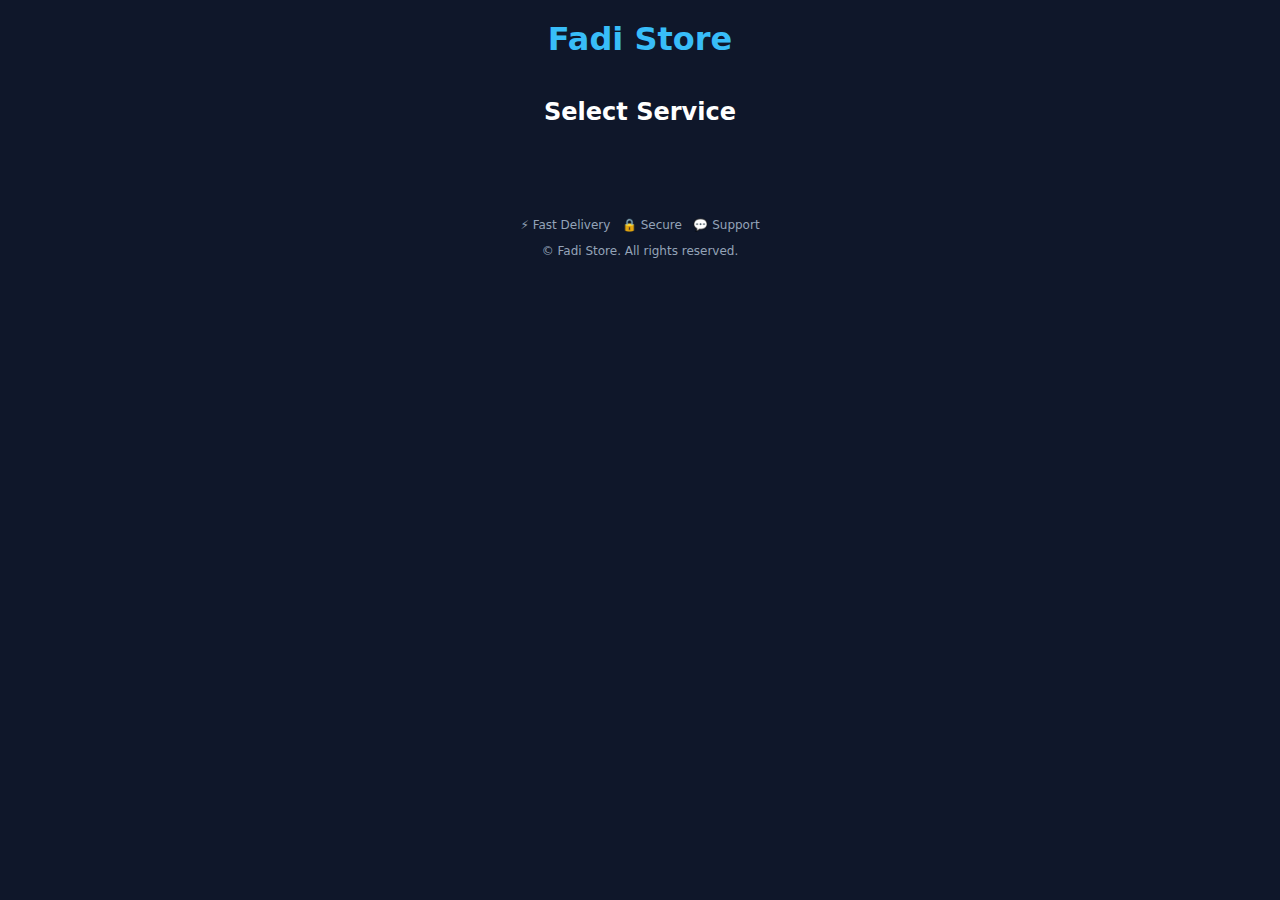
<file: index.html>
<!DOCTYPE html>
<html lang="en">
<head>
  <meta charset="UTF-8">
  <meta name="viewport" content="width=device-width, initial-scale=1.0">
  <title>Fadi Store</title>
  <link rel="stylesheet" href="style.css">

  <!-- Open Graph -->
  <meta property="og:title" content="Fadi Store" />
  <meta property="og:description" content="Application Subscriptions" />
  <meta property="og:image" content="https://fadistore.store/preview.jpg" />
  <meta property="og:url" content="https://fadistore.store" />
  <meta property="og:type" content="website" />

  <!-- Twitter -->
  <meta name="twitter:card" content="summary_large_image" />
  <meta name="twitter:title" content="Fadi Store" />
  <meta name="twitter:description" content="Application Subscriptions" />
  <meta name="twitter:image" content="https://fadistore.store/preview.jpg" />

  <!-- Icons -->
  <link rel="apple-touch-icon" href="icon.png">
  <link rel="icon" type="image/png" href="icon.png">
</head>

<body>
  <header>
    <h1>Fadi Store</h1>
  </header>

  <main>
    <section class="services">
      <h2>Select Service</h2>
      <div id="servicesGrid" class="services-grid"></div>
    </section>
  </main>

  <div id="modal" class="modal hidden">
    <div class="modal-box">
      <div class="modal-header">
        <span id="modalTitle">Service</span>
        <button id="closeModal">✕</button>
      </div>

      <select id="planSelect"></select>

      <div class="modal-footer">
        <div class="price">Price: <span id="priceValue">0</span></div>
        <div class="actions">
          <button class="cancel" id="cancelBtn">Cancel</button>
          <a id="buyBtn" class="buy" href="#" target="_blank">
            Order on WhatsApp
          </a>
        </div>
      </div>
    </div>
  </div>

  <footer>
    <p>⚡ Fast Delivery &nbsp; 🔒 Secure &nbsp; 💬 Support</p>
    <p>© Fadi Store. All rights reserved.</p>
  </footer>

  <script src="script.js"></script>
</body>
</html>
</file>
<file: style.css>
*{box-sizing:border-box;font-family:system-ui,Arial}
body{margin:0;background:#0f172a;color:#fff}
header{text-align:center;padding:20px}
header h1{margin:0;color:#38bdf8}
h2{text-align:center;margin:20px 0}

.services-grid{
  display:grid;
  grid-template-columns:repeat(auto-fill,minmax(120px,1fr));
  gap:20px;
  padding:0 20px 40px;
}

.service-card{
  background:#020617;
  border-radius:18px;
  padding:12px;
  text-align:center;
  cursor:pointer;
  border:1px solid rgba(56,189,248,.2);
  transition:.25s;
}

.service-card:hover{
  transform:translateY(-5px);
  box-shadow:0 10px 25px rgba(56,189,248,.25)
}

/* square image container */
.service-card .img-box{
  width:100%;
  aspect-ratio:1/1;
  border-radius:16px;
  overflow:hidden;
  background:#020617; /* same as card */
  display:flex;
  align-items:center;
  justify-content:center;
  margin-bottom:10px;
}

/* image fills the square */
.service-card img{
  width:100%;
  height:100%;
  object-fit:cover; /* fill even if cropped */
}

.service-card span{
  display:block;
  margin-top:6px;
  font-size:14px;
  font-weight:500;
  color:#e5e7eb;
}

.modal{position:fixed;inset:0;background:rgba(0,0,0,.6);display:flex;align-items:center;justify-content:center;z-index:999}
.hidden{display:none}
.modal-box{background:#020617;width:90%;max-width:360px;border-radius:20px;padding:16px;border:1px solid rgba(56,189,248,.25)}
.modal-header{display:flex;justify-content:space-between;align-items:center;margin-bottom:14px}
.modal-header span{color:#38bdf8;font-weight:600}
.modal-header button{background:none;border:none;color:#fff;font-size:18px;cursor:pointer}

select{width:100%;padding:10px;border-radius:12px;border:1px solid rgba(56,189,248,.3);background:#020617;color:#fff;margin-bottom:20px}
.modal-footer{display:flex;justify-content:space-between;align-items:center}
.price{font-weight:600}
.actions{display:flex;gap:8px}
.cancel{background:#1f2933;color:#fff;border:none;padding:8px 14px;border-radius:10px}
.buy{background:#38bdf8;color:#020617;text-decoration:none;padding:8px 14px;border-radius:10px;font-weight:600}
footer{text-align:center;padding:20px;font-size:12px;color:#94a3b8}
@media (max-width: 480px) {

  .modal-box {
    width: 94%;
    padding: 14px;
  }

  .modal-header span {
    font-size: 15px;
  }

  #planSelect {
    font-size: 14px;
    padding: 9px 10px;
  }

  .modal-footer {
    display: flex;
    flex-direction: column;
    gap: 10px;
  }

  .price {
    font-size: 14px;
    text-align: left;
  }

  .actions {
    display: flex;
    gap: 8px;
  }

  .actions .cancel {
    flex: 1;
    padding: 9px 0;
    font-size: 13px;
  }

  .actions .buy {
    flex: 2;
    padding: 10px 0;
    font-size: 14px;
  }
}
</file>
